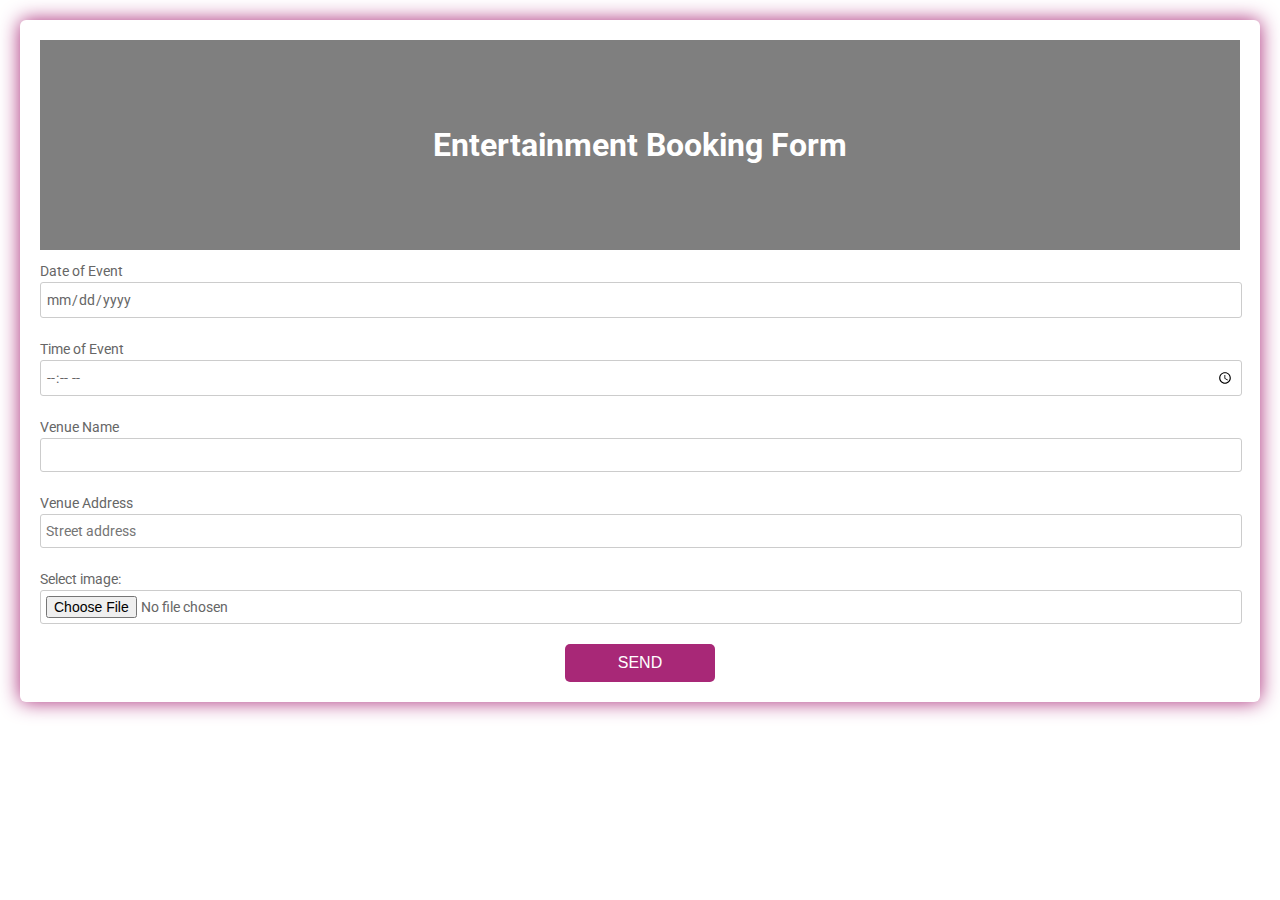
<file: eventbrite/mistake/templates/index.html>
<!DOCTYPE html>
<html>
  <head>
    <title>Entertainment Booking Form</title>
    <link href="https://fonts.googleapis.com/css?family=Roboto:300,400,500,700" rel="stylesheet">
    <link rel="stylesheet" href="https://use.fontawesome.com/releases/v5.5.0/css/all.css" integrity="sha384-B4dIYHKNBt8Bc12p+WXckhzcICo0wtJAoU8YZTY5qE0Id1GSseTk6S+L3BlXeVIU" crossorigin="anonymous">
    <style>
      html, body {
      min-height: 100%;
      }
      body, div, form, input, select, textarea, p { 
      padding: 0;
      margin: 0;
      outline: none;
      font-family: Roboto, Arial, sans-serif;
      font-size: 14px;
      color: #666;
      line-height: 22px;
      }
      h1 {
      position: absolute;
      margin: 0;
      font-size: 32px;
      color: #fff;
      z-index: 2;
      }
      .testbox {
      display: flex;
      justify-content: center;
      align-items: center;
      height: inherit;
      padding: 20px;
      }
      form {
      width: 100%;
      padding: 20px;
      border-radius: 6px;
      background: #fff;
      box-shadow: 0 0 20px 0 #a82877; 
      }
      .banner {
      position: relative;
      height: 210px;
      background-image: url("https://source.unsplash.com/random");    
      background-size:cover;
      display: flex;
      justify-content: center;
      align-items: center;
      text-align: center;
      }
      .banner::after {
      content: "";
      background-color: rgba(0, 0, 0, 0.5); 
      position: absolute;
      width: 100%;
      height: 100%;
      }
      input, textarea, select {
      margin-bottom: 10px;
      border: 1px solid #ccc;
      border-radius: 3px;
      }
      input {
      width: calc(100% - 10px);
      padding: 5px;
      }
      select {
      width: 100%;
      padding: 7px 0;
      background: transparent;
      }
      textarea {
      width: calc(100% - 12px);
      padding: 5px;
      }
      .item:hover p, .item:hover i, .question:hover p, .question label:hover, input:hover::placeholder {
      color: #a82877;
      }
      .item input:hover, .item select:hover, .item textarea:hover {
      border: 1px solid transparent;
      box-shadow: 0 0 6px 0 #a82877;
      color: #a82877;
      }
      .item {
      position: relative;
      margin: 10px 0;
      }
      input[type="date"]::-webkit-inner-spin-button {
      display: none;
      }
      .item i, input[type="date"]::-webkit-calendar-picker-indicator {
      position: absolute;
      font-size: 20px;
      color: #a9a9a9;
      }
      .item i {
      right: 1%;
      top: 30px;
      z-index: 1;
      }
      [type="date"]::-webkit-calendar-picker-indicator {
      right: 0;
      z-index: 2;
      opacity: 0;
      cursor: pointer;
      }
      input[type="time"]::-webkit-inner-spin-button {
      margin: 2px 22px 0 0;
      }
      input[type=radio], input.other {
      display: none;
      }
      label.radio {
      position: relative;
      display: inline-block;
      margin: 5px 20px 10px 0;
      cursor: pointer;
      }
      .question span {
      margin-left: 30px;
      }
      label.radio:before {
      content: "";
      position: absolute;
      top: 2px;
      left: 0;
      width: 15px;
      height: 15px;
      border-radius: 50%;
      border: 2px solid #ccc;
      }
      #radio_5:checked ~ input.other {
      display: block;
      }
      input[type=radio]:checked + label.radio:before {
      border: 2px solid #a82877;
      background: #a82877;
      }
      label.radio:after {
      content: "";
      position: absolute;
      top: 7px;
      left: 5px;
      width: 7px;
      height: 4px;
      border: 3px solid #fff;
      border-top: none;
      border-right: none;
      transform: rotate(-45deg);
      opacity: 0;
      }
      input[type=radio]:checked + label:after {
      opacity: 1;
      }
      .btn-block {
      margin-top: 10px;
      text-align: center;
      }
      button {
      width: 150px;
      padding: 10px;
      border: none;
      border-radius: 5px; 
      background: #a82877;
      font-size: 16px;
      color: #fff;
      cursor: pointer;
      }
      button:hover {
      background: #bf1e81;
      }
      @media (min-width: 568px) {
      .name-item, .city-item {
      display: flex;
      flex-wrap: wrap;
      justify-content: space-between;
      }
      .name-item input, .city-item input {
      width: calc(50% - 20px);
      }
      .city-item select {
      width: calc(50% - 8px);
      }
      }
    </style>
  </head>
  <body>
    <div class="testbox">
      <form action="/mistake/" method="GET">
        <div class="banner">
          <h1>Entertainment Booking Form</h1>
        </div>
        <div class="item">
          <p>Date of Event</p>
          <input type="date" name="bdate" />
          <i class="fas fa-calendar-alt"></i>
        </div>
        <div class="item">
          <p>Time of Event</p>
          <input type="time" name="time" />
          
        </div>
        
       
      
        <div class="item">
          <p>Venue Name</p>
          <input type="text" name="vname"/>
        </div>
        <div class="item">
          <p>Venue Address</p>
          <input type="text" name="address" placeholder="Street address" />
         
         
        </div>
       
     <label for="img">Select image:</label>
  <input type="file" id="img" name="img" accept="image/*">
      
        
      
        
     
        
             
          
        <div class="btn-block">
          <button type="submit" href="/">SEND</button>
        </div>
      </form>
    </div>
  </body>
</html>
</file>
